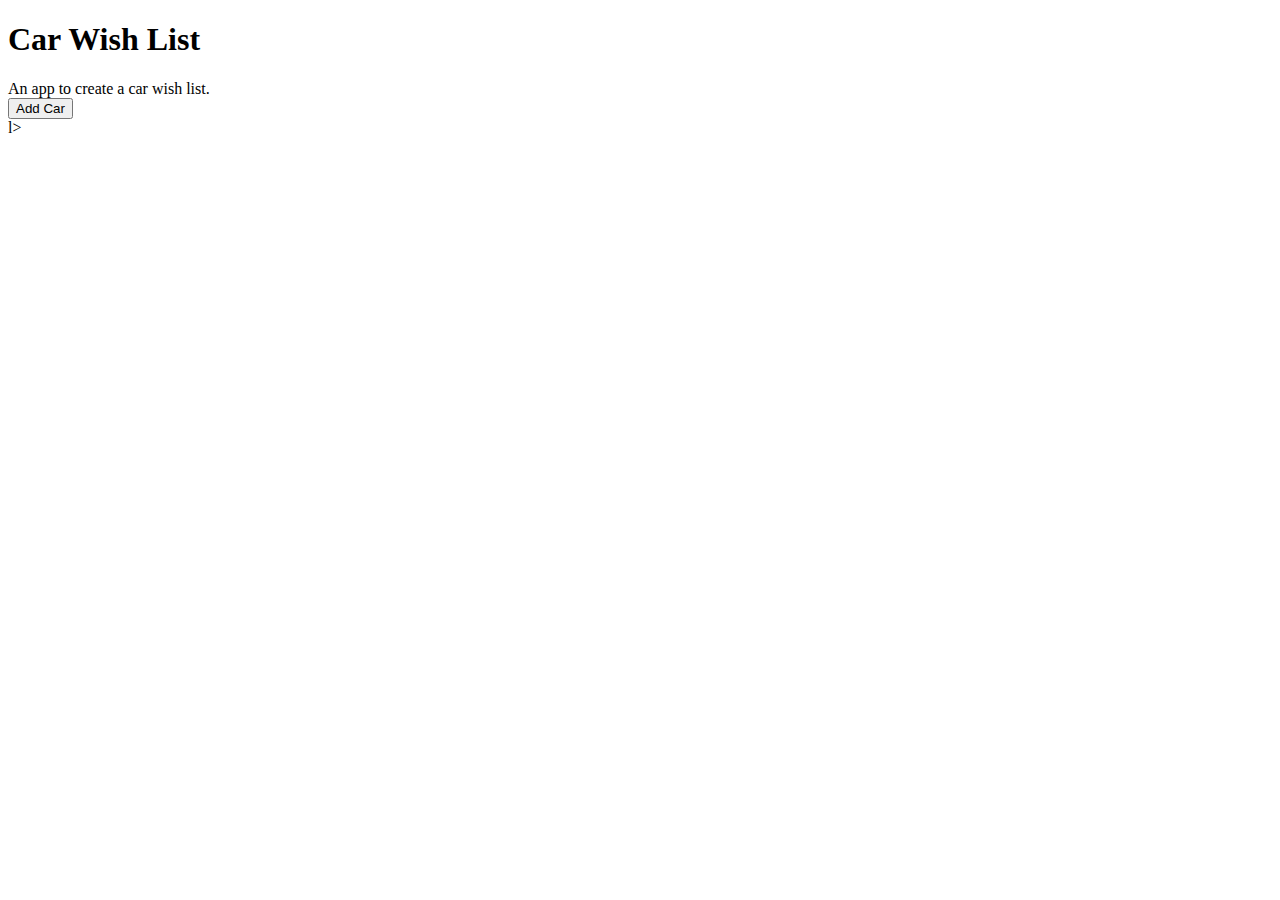
<file: index.html>
<!DOCTYPE html>
<!-- Taylor Eisman -->
<!-- Car Wish List -->
<!-- 3/12 Project 1 -->
<html>
		<head>
			<title>Taylor Eisman Project 1</title>
				<meta charset="utf-8" />
				<meta name="description" content="Project 1" />
				<meta name="keywords" content="project 1, car, wishlist" />
				<meta name="robots" content="noindex, nofollow" />
				<meta name="viewport" content="user-scalable=no, width=device-width" />
				<meta name="HandheldFriendly" content="True">
				<meta name="MobileOptimized" content="320"/>
			<link href="css.css" rel="stylesheet" type="text/css" />
			
		</head>
	<body>
		<header>
			<h1>Car Wish List</h1>
			<div>An app to create a car wish list.</div> 
		</header>
			<form method="link" action="additem.html">
				<input type="submit" value="Add Car">
			</form>
	<script src="js.js" type="text/javascript"></script>
	</body>
</html>l>
</file>
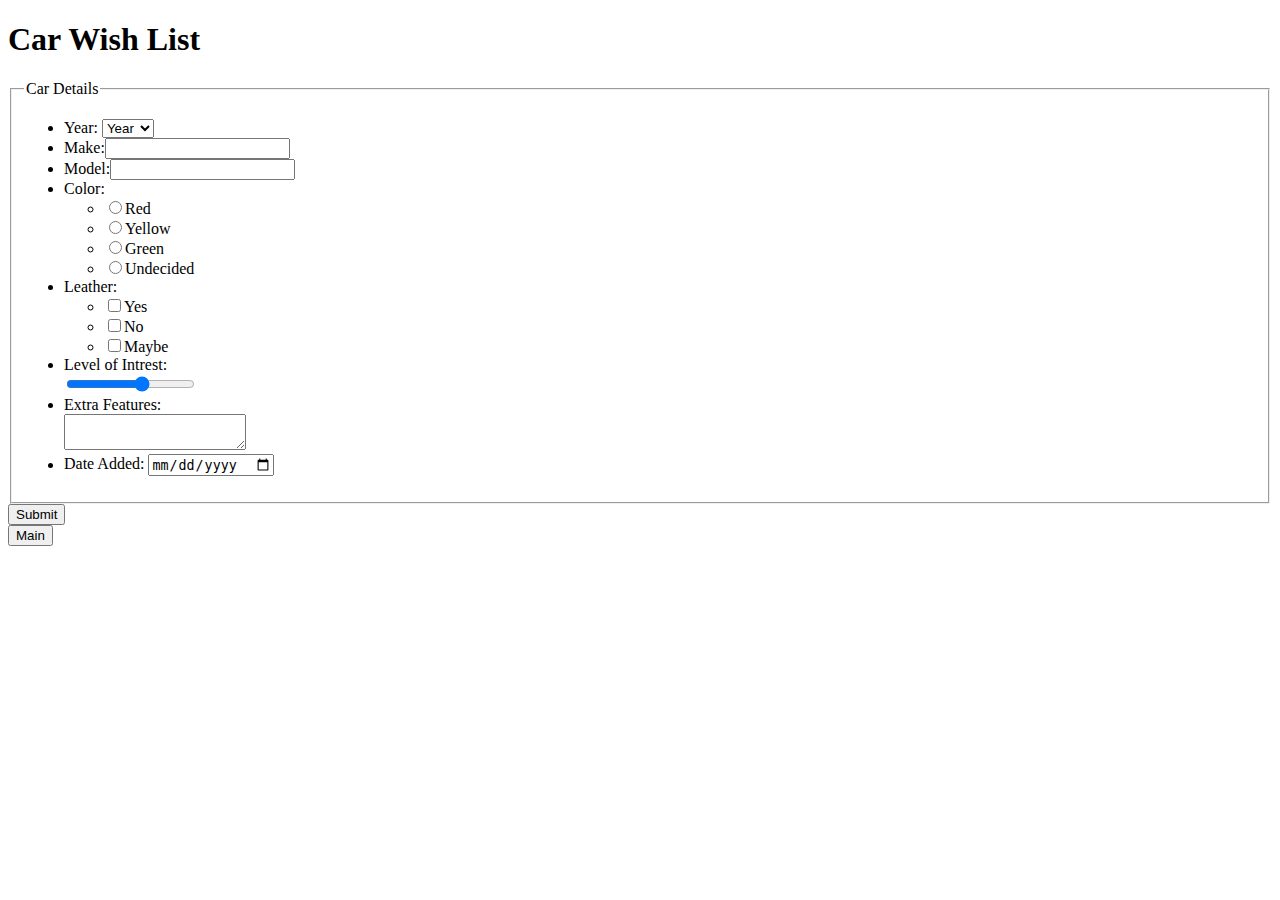
<file: additem.html>
<!DOCTYPE html>
<!-- Taylor Eisman -->
<!-- Car Wish List -->
<!-- 3/12 Project 1 -->
<html>
    <head>
		<title>Taylor Eisman Project 2</title>
			<link href="css.css" rel="stylesheet" type="text/css" />
				<meta charset="utf-8" />
				<meta name="description" content="Project 1" />
				<meta name="keywords" content="project 1, car, wishlist" />
		 		<meta name="robots" content="noindex, nofollow" />
				<meta name="viewport" content="user-scalable=no, width=device-width" />
				<meta name="HandheldFriendly" content="True">
				<meta name="MobileOptimized" content="320"/>
	</head>
	<body>
		<header>
  			<h1>Car Wish List</h1> 
		</header>
			<form action="#" method="post">
				<fieldset>
					<legend>Car Details</legend>
				<ul>
					<li>
						<label for="year">Year:</label>
						<select id="year">
						<option value="year">Year</option>
 						<option value="1967">1967</option>
  						<option value="1968">1968</option>
						<option value="1969">1969</option>
  						<option value="2012">2012</option>
						</select>
					</li>
						<li><label for="make">Make:</label><input type="text" id="make" /></li>
						<li><label for="model">Model:</label><input type="text" id="model" /></li>
						<li>Color:</li>
							<ul>
								<li><input type="radio" value="red" id="red" name="color" /><label for="red">Red</label></li>
								<li><input type="radio" value="yellow" id="yellow" name="color" /><label for="yellow">Yellow</label></li>
								<li><input type="radio" value="green" id="green" name="color" /><label for="green">Green</label></li>
								<li><input type="radio" value="undecided" id="undecided" name="color" /><label for="undecided">Undecided</label></li>
							</ul>
						</li>
						<li>Leather:</li>
							<ul>
								<li><input type="checkbox" value="yes" id="yes" /><label for="yes">Yes</label></li>
								<li><input type="checkbox" value="no" id="no" /><label for="no">No</label></li>
								<li><input type="checkbox" value="maybe" id="maybe" /><label for="maybe">Maybe</label></li>
							</ul>
						</li>
							<li>Level of Intrest:</li>
							<input type="range" min="0" max="10" value="5" step="2" />
							<li><label for="features">Extra Features:<br /></label><textarea id="features"></textarea></li>
							<input type="hidden" value="true" />
							<li>Date Added: <input type="date" name="date" /></li>
			</ul>
				</fieldset>
			<input type="submit" value="Submit" />
			</form>
	<form method="link" action="index.html">
		<input type="submit" value="Main">
	</form>
		<script src="js.js" type="text/javascript"></script>
	</body>
</html>
</file>
<file: css.css>
css page
</file>
